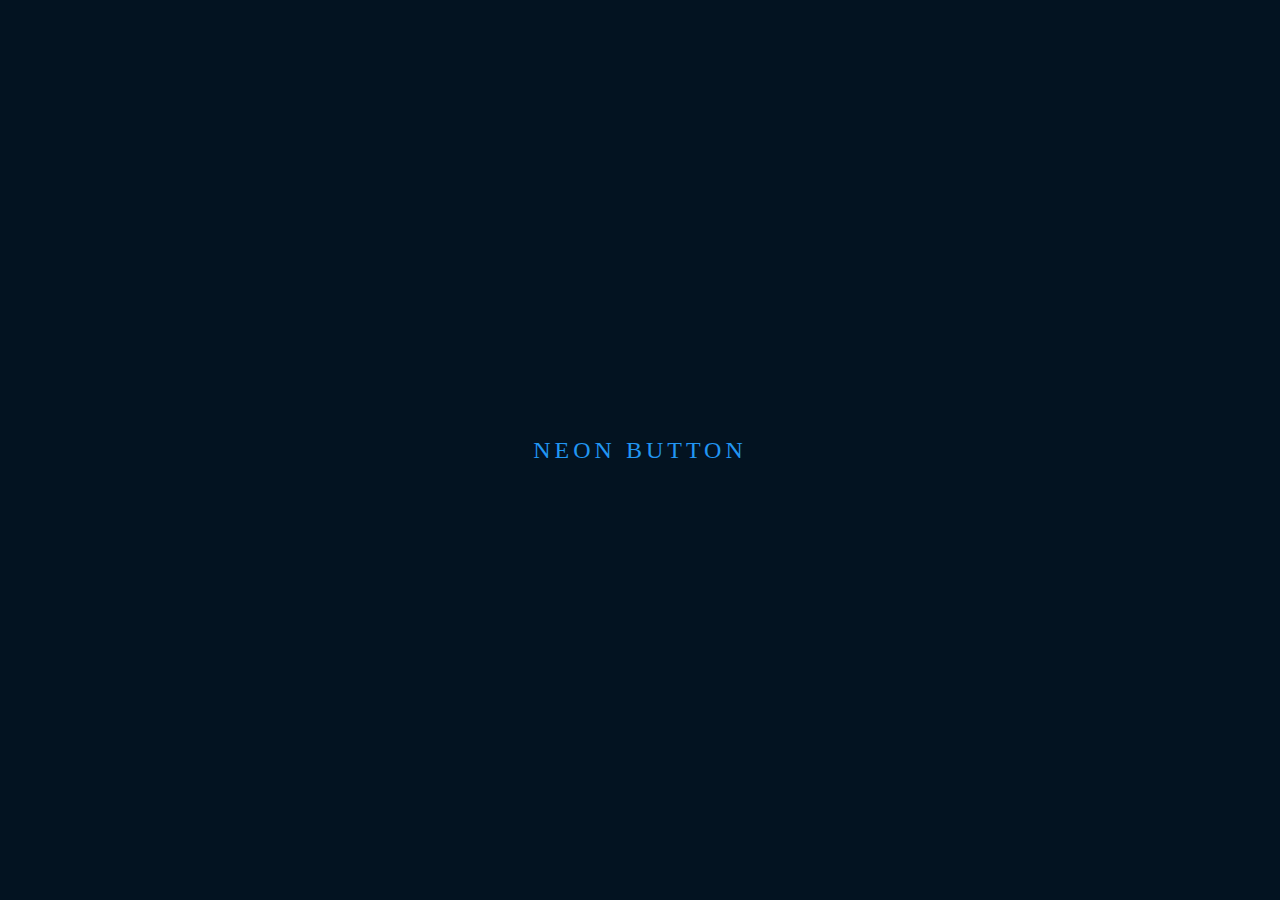
<file: button1/index.html>
<!DOCTYPE html>
<html lang="en">
<head>
    <meta charset="UTF-8">
    <meta name="viewport" content="width=device-width, initial-scale=1.0">
    <title>Neon Light Button Hover Effects</title>
    <link rel="stylesheet" href="./style.css">
</head>
<body>
    <a href="#">
        <span></span>
        <span></span>
        <span></span>
        <span></span>
        Neon Button
    </a>
</body>
</html>
</file>
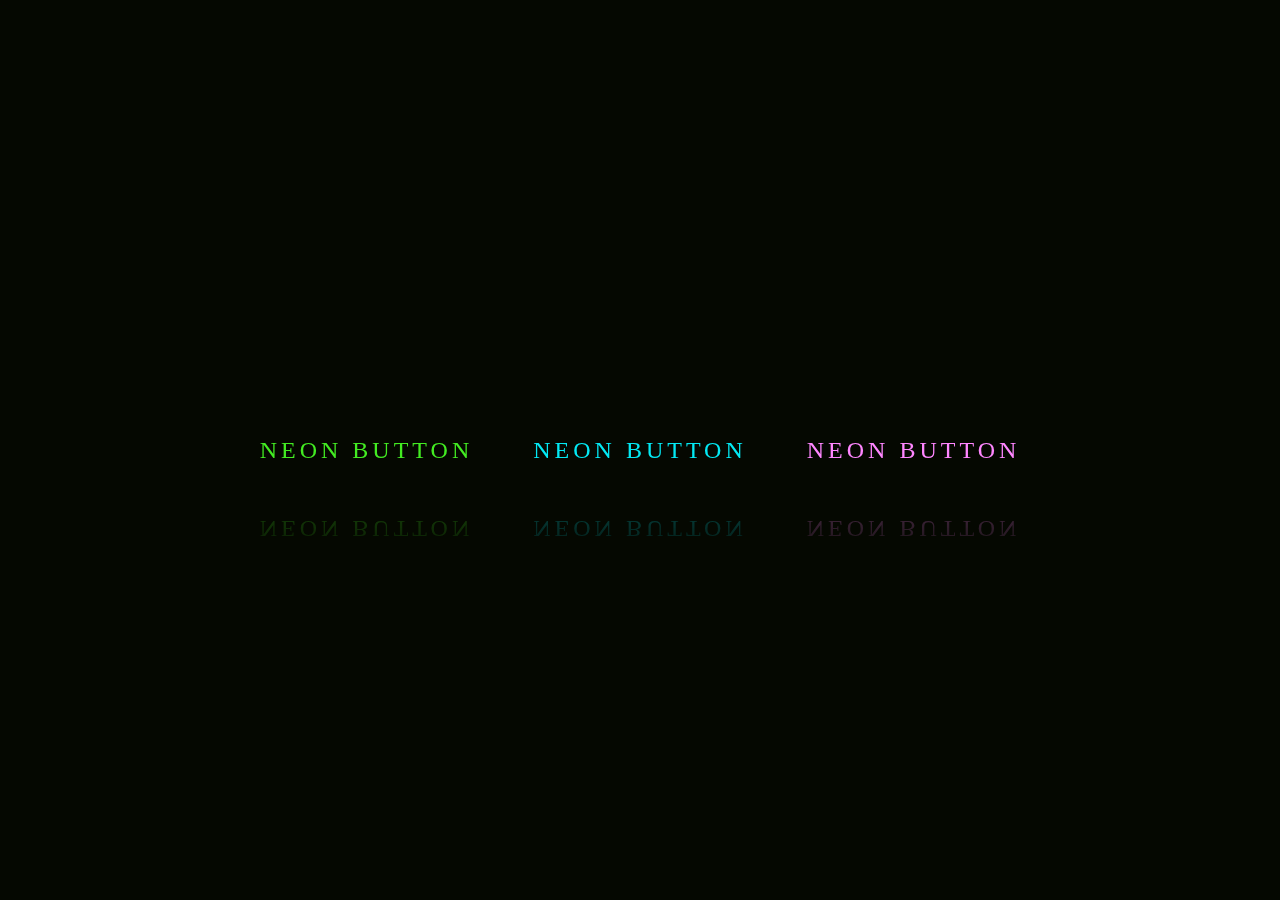
<file: button2/index.html>
<!DOCTYPE html>
<html lang="en">
<head>
    <meta charset="UTF-8">
    <meta name="viewport" content="width=device-width, initial-scale=1.0">
    <title>Neon Light Button Hover Effects</title>
    <link rel="stylesheet" href="./style.css">
</head>
<body>
    <a href="#">
        <span></span>
        <span></span>
        <span></span>
        <span></span>
        Neon Button
    </a>
    <a href="#">
        <span></span>
        <span></span>
        <span></span>
        <span></span>
        Neon Button
    </a>
    <a href="#">
        <span></span>
        <span></span>
        <span></span>
        <span></span>
        Neon Button
    </a>
</body>
</html>
</file>
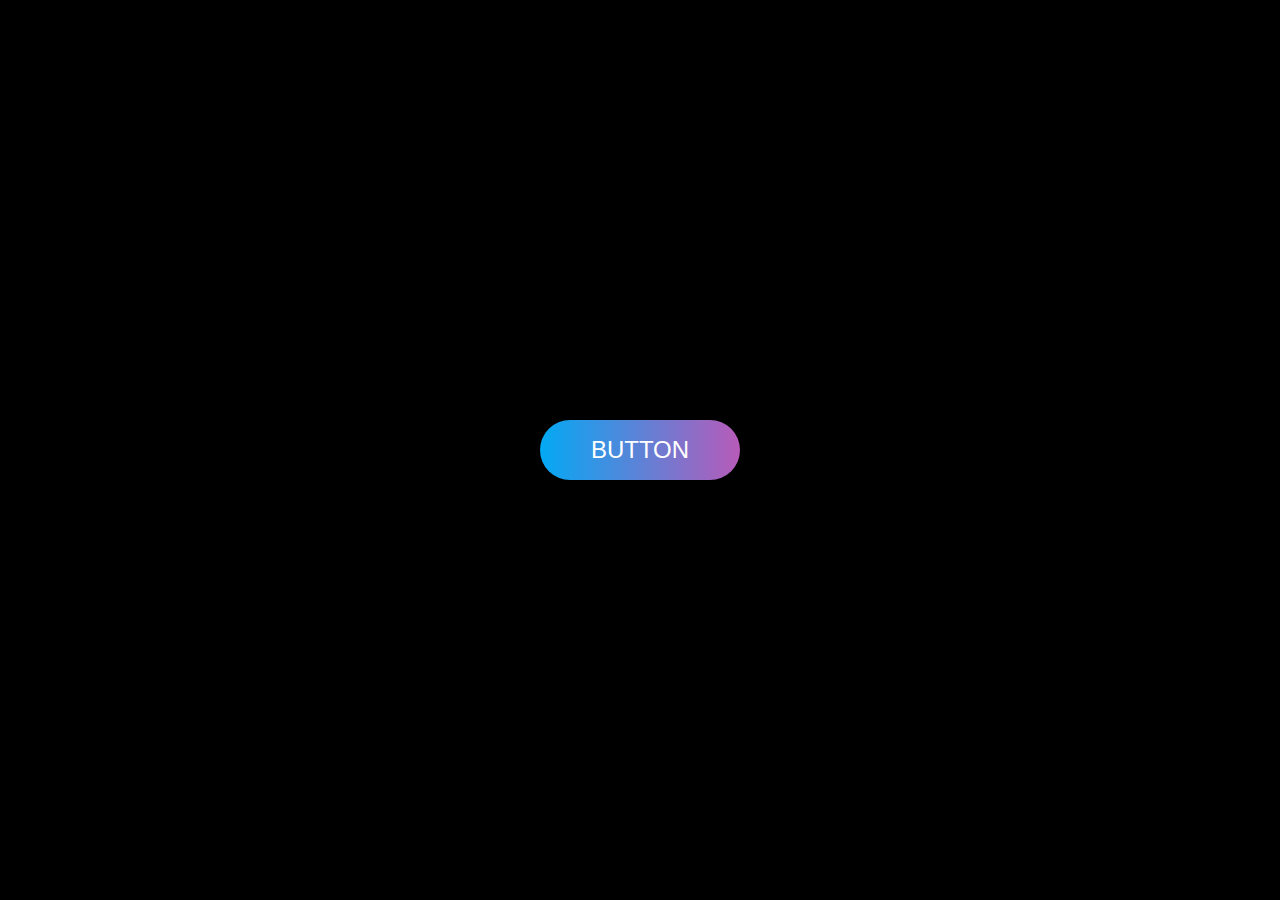
<file: button3/index.html>
<!DOCTYPE html>
<html lang="en">
<head>
    <meta charset="UTF-8">
    <meta name="viewport" content="width=device-width, initial-scale=1.0">
    <title>Glowing Gradient Button</title>
    <link rel="stylesheet" href="./style.css">
</head>
<body>
    <a href="#">Button</a>
</body>
</html>
</file>
<file: button1/style.css>
body{
    margin : 0;
    padding : 0;
    display : flex;
    justify-content : center;
    align-items : center;
    min-height : 100vh;
    background : #031321;
    font-family : consolas;
}

a{
    position : relative;
    display : inline-block;
    padding : 15px 30px;
    color : #2196f3;
    text-transform: uppercase;
    letter-spacing : 4px;
    text-decoration : none; /* a tag remove underline */
    font-size : 24px;
    overflow : hidden;
    transition : 0.2s;
}
a:hover
{
    color : #255784;
    background : #2196f3;
    box-shadow : 0 0 10px #2196f3, 0 0 40px #2196f3, 0 0 80px #2196f3;
    transition-delay : 1s;
}
a span
{
    position : absolute;
    display : block;
}
a span:nth-child(1)
{
    top : 0;
    left : -100%;
    width : 100%;
    height : 2px;
    background : linear-gradient(90deg, transparent, #2196f3);
}
a:hover span:nth-child(1)
{
    left : 100%;
    transition : 1s;
}
a span:nth-child(3)
{
    bottom : 0;
    right : -100%;
    width : 100%;
    height : 2px;
    background : linear-gradient(270deg, transparent, #2196f3);
}
a:hover span:nth-child(3)
{
    right : 100%;
    transition : 1s;
    transition-delay : 0.5s;
}
a span:nth-child(2)
{
    top : -100%;
    right : 0%;
    width : 2px;
    height : 100%;
    background : linear-gradient(180deg, transparent, #2196f3);
}
a:hover span:nth-child(2)
{
    top : 100%;
    transition : 1s;
    transition-delay : 0.25s;
}
a span:nth-child(4)
{
    bottom : -100%;
    left : 0%;
    width : 2px;
    height : 100%;
    background : linear-gradient(360deg, transparent, #2196f3);
}
a:hover span:nth-child(4)
{
    bottom : 100%;
    transition : 1s;
    transition-delay : 0.75s;
}
</file>
<file: button2/style.css>
*
{
    margin : 0;
    padding : 0;
    font-family : consolas;
    box-sizing : border-box;
}
body
{
    display : flex;
    justify-content : center;
    align-items : center;
    min-height : 100vh;
    /* flex-direction : column; */
    background : #050801;
}
a
{
    position : relative;
    display : inline-block;
    padding : 25px 30px;
    margin : 40px 0;
    color : #03e9f4;
    font-size : 24px;
    text-decoration : none;
    text-transform : uppercase;
    overflow : hidden;
    transition : 0.5s;
    letter-spacing : 4px;
    -webkit-box-reflect : below 1px linear-gradient(transparent, #0005);
}
a:nth-child(1)
{
    filter : hue-rotate(290deg);
}
a:nth-child(3)
{
    filter : hue-rotate(110deg);
}

a:hover{
    background : #03e9f4;
    color : #050801;
    box-shadow : 0 0 5px #03e9f4,
                 0 0 25px #03e9f4,
                 0 0 50px #03e9f4,
                 0 0 200px #03e9f4;
}
a span{
    position : absolute;
    display :block;
}

a span:nth-child(1)
{
    top : 0;
    left : -100%;
    width : 100%;
    height : 2px;
    background : linear-gradient(90deg, transparent, #03e9f4);
    animation : animate1 1s linear infinite;
}
@keyframes animate1
{
    0%
    {
        left : -100%;
    }
    50%,100%
    {
        left : 100%
    }
}

a span:nth-child(2)
{
    top : -100%;
    right : 0;
    width : 2px;
    height : 100%;
    background : linear-gradient(180deg, transparent, #03e9f4);
    animation : animate2 1s linear infinite;
    animation-delay : 0.25s;
}
@keyframes animate2
{
    0%
    {
        top : -100%;
    }
    50%,100%
    {
        top : 100%
    }
}
a span:nth-child(3)
{
    bottom : 0;
    right : -100%;
    width : 100%;
    height : 2px;
    background : linear-gradient(270deg, transparent, #03e9f4);
    animation : animate3 1s linear infinite;
    animation-delay : 0.5s;
}
@keyframes animate3
{
    0%
    {
        right : -100%;
    }
    50%,100%
    {
        right : 100%;
    }
}
a span:nth-child(4)
{
    bottom : -100%;
    left : 0;
    width : 2px;
    height : 100%;
    background : linear-gradient(360deg, transparent, #03e9f4);
    animation : animate4 1s linear infinite;
    animation-delay : 0.75s;
}
@keyframes animate4
{
    0%
    {
        bottom : -100%;
    }
    50%,100%
    {
        bottom : 100%;
    }
}
</file>
<file: button3/style.css>
body{
    margin : 0;
    padding : 0;
    background : #000;
}
a{
    position : absolute;
    top : 50%;
    left : 50%;
    transform : translate(-50%, -50%);
    width : 200px;
    height : 60px;
    text-align : center;
    line-height : 60px;
    color : #fff;
    font-size : 24px;
    text-transform : uppercase;
    text-decoration : none;
    font-family : sans-serif;
    box-sizing : border-box;
    background : linear-gradient(90deg, #03a9f4, #f441a5, #ffeb3b, #03a9f4);
    background-size : 400%;
    border-radius : 30px;
    z-index : 1;
}
a:hover{
    animation : animate 8s linear infinite;
}
@keyframes animate
{
    0%
    {
        background-position : 0%;
    }
    100%
    {
        background-position : 400%;
    }
}
a:before{
    content : '';
    position : absolute;
    top : -5px;
    left : -5px;
    right : -5px;
    bottom : -5px;
    z-index : -1;
    background : linear-gradient(90deg, #03a9f4, #f441a5, #ffeb3b, #03a9f4);
    background-size : 400%;
    border-radius : 40px;
    opacity : 0;
    transition : 0.5s;
}
a:hover:before{
    filter : blur(20px);
    opacity : 1;
    animation : animate 8s linear infinite;
}
</file>
